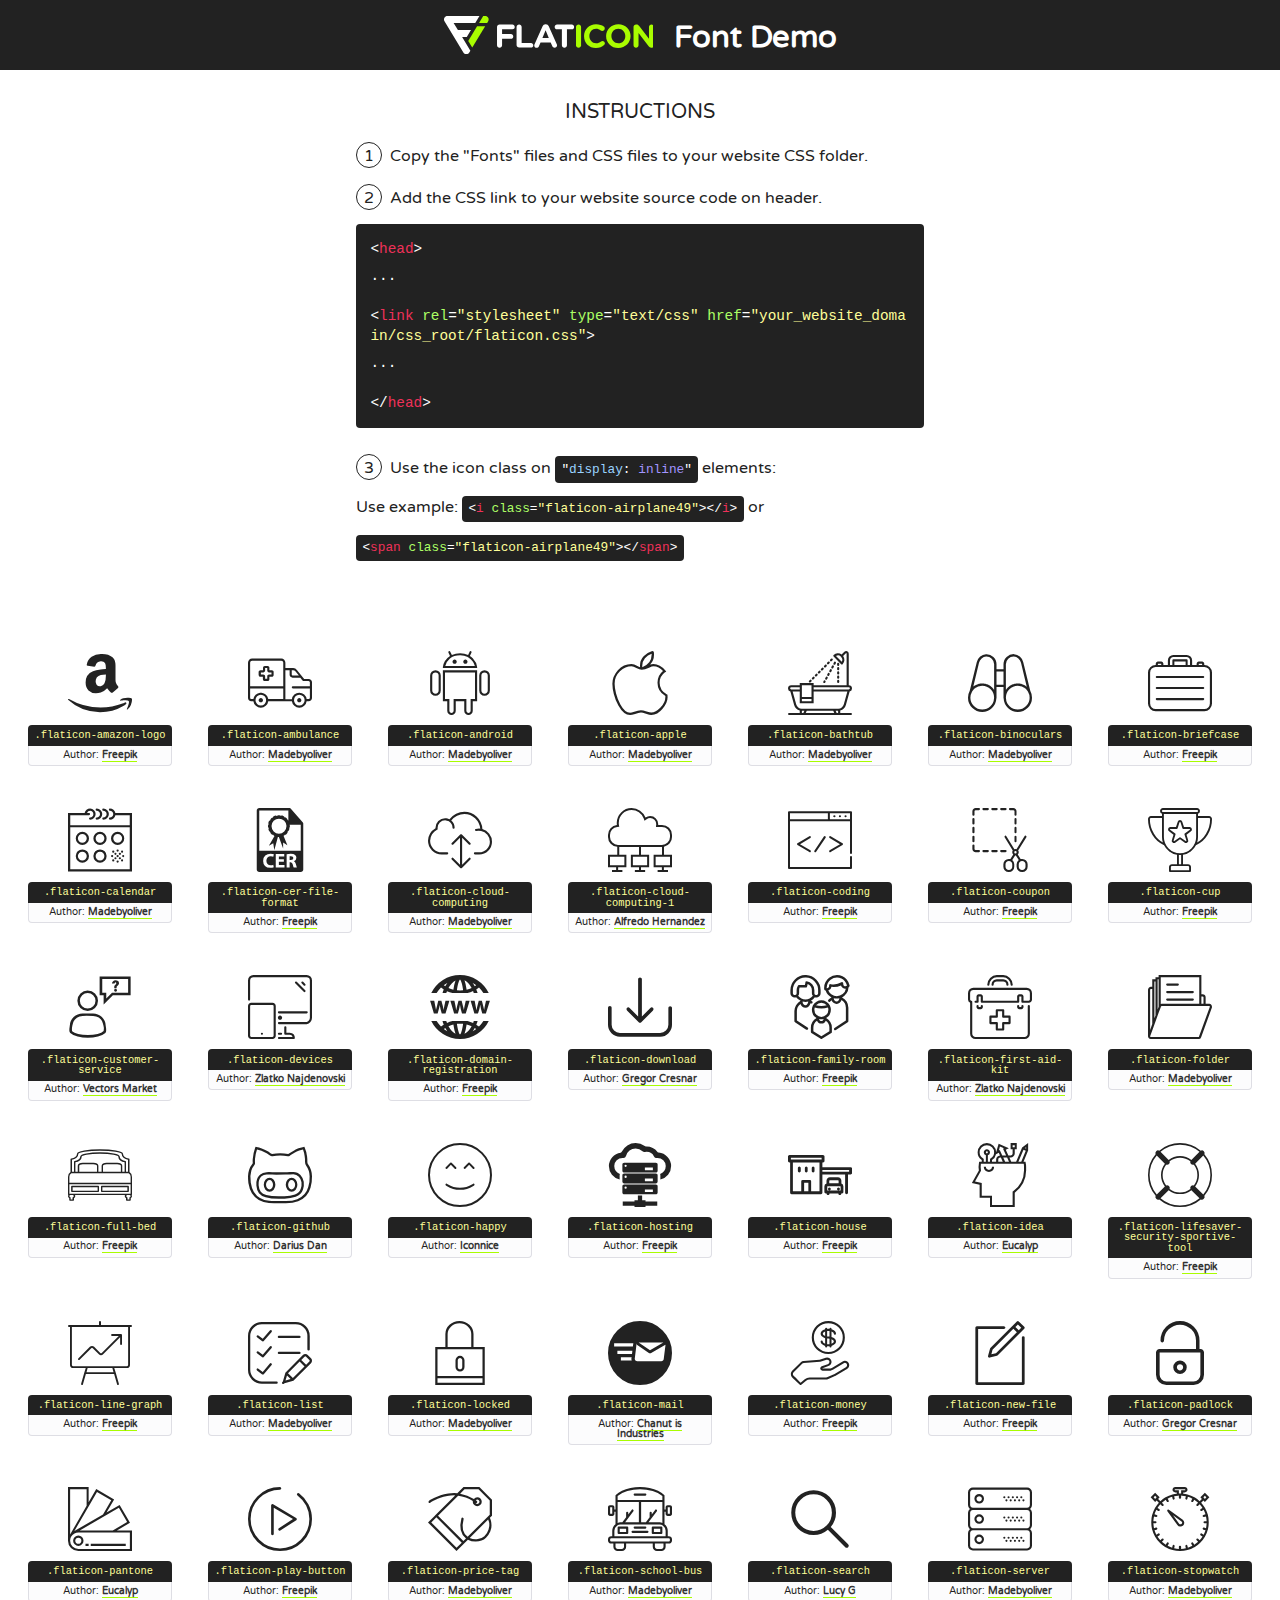
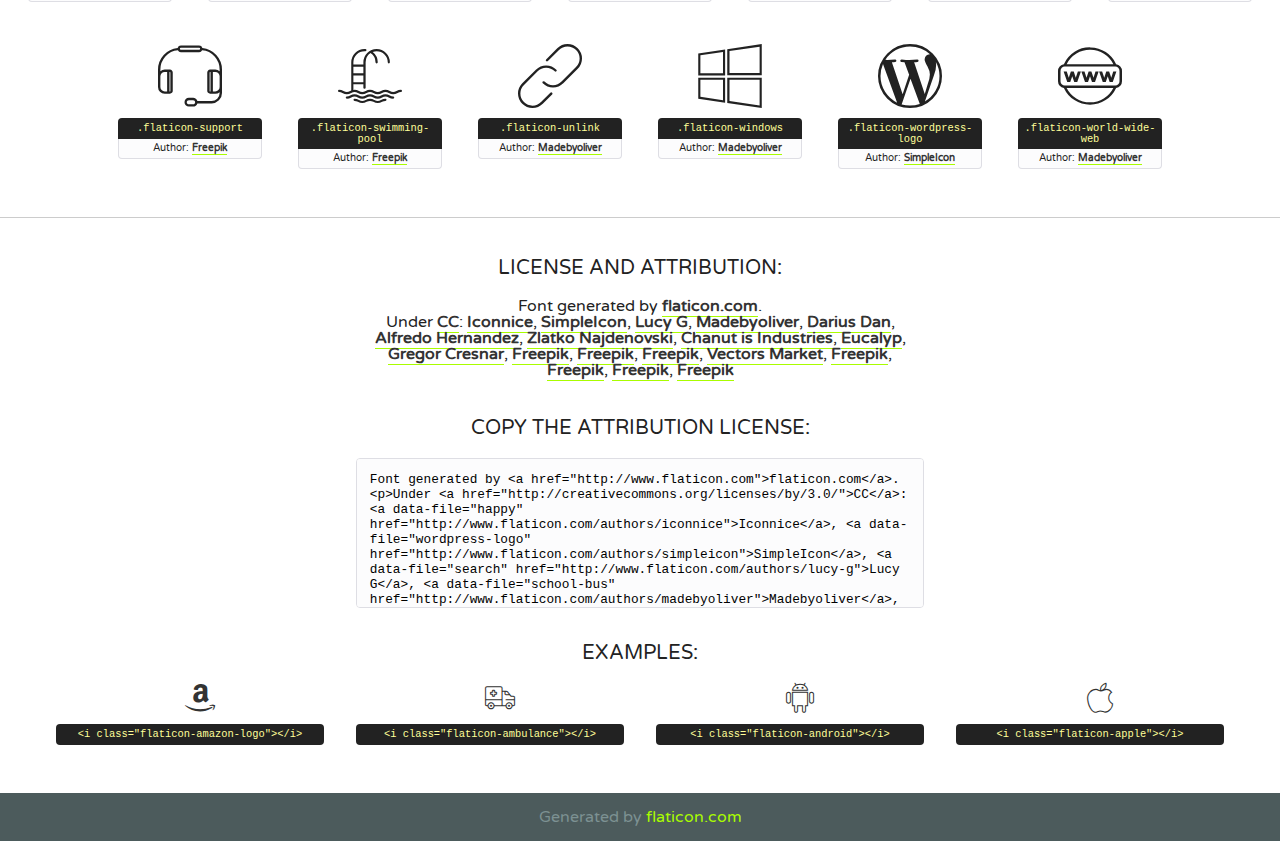
<file: jtheme/static/fonts/flaticon.html>
<!DOCTYPE html>
<!--
  Flaticon icon font: Flaticon
  Creation date: 26/09/2016 00:56
-->
<html>
<!DOCTYPE html>
<html>

<head>
    <title>Flaticon WebFont</title>
    <link href="http://fonts.googleapis.com/css?family=Varela+Round" rel="stylesheet" type="text/css" />
    <link rel="stylesheet" type="text/css" href="flaticon.css">
    <meta charset="UTF-8">
    <style>
    html, body, div, span, applet, object, iframe,
    h1, h2, h3, h4, h5, h6, p, blockquote, pre,
    a, abbr, acronym, address, big, cite, code,
    del, dfn, em, img, ins, kbd, q, s, samp,
    small, strike, strong, sub, sup, tt, var,
    b, u, i, center,
    dl, dt, dd, ol, ul, li,
    fieldset, form, label, legend,
    table, caption, tbody, tfoot, thead, tr, th, td,
    article, aside, canvas, details, embed, 
    figure, figcaption, footer, header, hgroup, 
    menu, nav, output, ruby, section, summary,
    time, mark, audio, video {
        margin: 0;
        padding: 0;
        border: 0;
        font-size: 100%;
        font: inherit;
        vertical-align: baseline;
    }
    /* HTML5 display-role reset for older browsers */
    article, aside, details, figcaption, figure, 
    footer, header, hgroup, menu, nav, section {
        display: block;
    }
    body {
        line-height: 1;
    }
    ol, ul {
        list-style: none;
    }
    blockquote, q {
        quotes: none;
    }
    blockquote:before, blockquote:after,
    q:before, q:after {
        content: '';
        content: none;
    }
    table {
        border-collapse: collapse;
        border-spacing: 0;
    }
    body {
        font-family: 'Varela Round', Helvetica, Arial, sans-serif;
        font-size: 16px;
        color: #222;
    }
    a {
        color: #333;
        border-bottom: 1px solid #a9fd00;
        font-weight: bold;
        text-decoration: none;
    }
    * {
        -moz-box-sizing: border-box;
        -webkit-box-sizing: border-box;
        box-sizing: border-box;
        margin: 0;
        padding: 0;
    }
    [class^="flaticon-"]:before, [class*=" flaticon-"]:before, [class^="flaticon-"]:after, [class*=" flaticon-"]:after {
        font-family: Flaticon;
        font-size: 30px;
        font-style: normal;
        margin-left: 20px;
        color: #333;
    }
    .wrapper {
        max-width: 600px;
        margin: auto;
        padding: 0 1em;
    }
    .title {
        font-size: 1.25em;
        text-align: center;
        margin-bottom: 1em;
        text-transform: uppercase;
    }
    header {
        text-align: center;
        background-color: #222;
        color: #fff;
        padding: 1em;
    }
    header .logo {
        width: 210px;
        height: 38px;
        display: inline-block;
        vertical-align: middle;
        margin-right: 1em;
        border: none;
    }
    header strong {
        font-size: 1.95em;
        font-weight: bold;
        vertical-align: middle;
        margin-top: 5px;
        display: inline-block;
    }
    .demo {
        margin: 2em auto;
        line-height: 1.25em;
    }
    .demo ul li {
        margin-bottom: 1em;
    }
    .demo ul li .num {
        color: #222;
        border-radius: 20px;
        display: inline-block;
        width: 26px;
        padding: 3px;
        height: 26px;
        text-align: center;
        margin-right: 0.5em;
        border: 1px solid #222;
    }
    .demo ul li code {
        background-color: #222;
        border-radius: 4px;
        padding: 0.25em 0.5em;
        display: inline-block;
        color: #fff;
        font-family: Consolas,Monaco,Lucida Console,Liberation Mono,DejaVu Sans Mono,Bitstream Vera Sans Mono,Courier New, monospace;
        font-weight: lighter;
        margin-top: 1em;
        font-size: 0.8em;
        word-break: break-all;
    }
    .demo ul li code.big {
        padding: 1em;
        font-size: 0.9em;
    }
    .demo ul li code .red {
        color: #EF3159;
    }
    .demo ul li code .green {
        color: #ACFF65;
    }
    .demo ul li code .yellow {
        color: #FFFF99;
    }
    .demo ul li code .blue {
        color: #99D3FF;
    }
    .demo ul li code .purple {
        color: #A295FF;
    }
    .demo ul li code .dots {
        margin-top: 0.5em;
        display: block;
    }
    #glyphs {
        border-bottom: 1px solid #ccc;
        padding: 2em 0;
        text-align: center;
    }
    .glyph {
        display: inline-block;
        width: 9em;
        margin: 1em;
        text-align: center;
        vertical-align: top;
        background: #FFF;
    }
    .glyph .glyph-icon {
        padding: 10px;
        display: block;
        font-family:"Flaticon";
        font-size: 64px;
        line-height: 1;
    }
    .glyph .glyph-icon:before {
        font-size: 64px;
        color: #222;
        margin-left: 0;
    }
    .class-name {
        font-size: 0.65em;
        background-color: #222;
        color: #fff;
        border-radius: 4px 4px 0 0;
        padding: 0.5em;
        color: #FFFF99;
        font-family: Consolas,Monaco,Lucida Console,Liberation Mono,DejaVu Sans Mono,Bitstream Vera Sans Mono,Courier New, monospace;
    }
    .author-name {
        font-size: 0.6em;
        background-color: #fcfcfd;
        border: 1px solid #DEDEE4;
        border-top: 0;
        border-radius: 0 0 4px 4px;
        padding: 0.5em;
    }
    .class-name:last-child {
        font-size: 10px;
        color:#888;
    }
    .class-name:last-child a {
        font-size: 10px;
        color:#555;
    }
    .class-name:last-child a:hover {
        color:#a9fd00;
    }
    .glyph > input {
        display: block;
        width: 100px;
        margin: 5px auto;
        text-align: center;
        font-size: 12px;
        cursor: text;
    }
    .glyph > input.icon-input {
        font-family:"Flaticon";
        font-size: 16px;
        margin-bottom: 10px;
    }
    .attribution .title {
        margin-top: 2em;
    }
    .attribution textarea {
        background-color: #fcfcfd;
        padding: 1em;
        border: none;
        box-shadow: none;
        border: 1px solid #DEDEE4;
        border-radius: 4px;
        resize: none;
        width: 100%;
        height: 150px;
        font-size: 0.8em;
        font-family: Consolas,Monaco,Lucida Console,Liberation Mono,DejaVu Sans Mono,Bitstream Vera Sans Mono,Courier New, monospace;
        -webkit-appearance: none;
    }
    .iconsuse {
        margin: 2em auto;
        text-align: center;
        max-width: 1200px;
    }
    .iconsuse:after {
        content: '';
        display: table;
        clear: both;
    }
    .iconsuse .image {
        float: left;
        width: 25%;
        padding: 0 1em;
    }
    .iconsuse .image p {
        margin-bottom: 1em;
    }
    .iconsuse .image span {
        display: block;
        font-size: 0.65em;
        background-color: #222;
        color: #fff;
        border-radius: 4px;
        padding: 0.5em;
        color: #FFFF99;
        margin-top: 1em;
        font-family: Consolas,Monaco,Lucida Console,Liberation Mono,DejaVu Sans Mono,Bitstream Vera Sans Mono,Courier New, monospace;
    }
    #footer {
        text-align: center;
        background-color: #4C5B5C;
        color: #7c9192;
        padding: 1em;
    }
    #footer a {
        border: none;
        color: #a9fd00;
        font-weight: normal;
    }
    @media (max-width: 960px) {
        .iconsuse .image {
            width: 50%;
        }
    }
    @media (max-width: 560px) {
        .iconsuse .image {
            width: 100%;
        }
    }
    </style>
</head>

<body class="characters-off">

    <header>
        <a href="http://www.flaticon.com" target="_blank" class="logo">
            <svg version="1.1" xmlns="http://www.w3.org/2000/svg" xmlns:xlink="http://www.w3.org/1999/xlink" xmlns:a="http://ns.adobe.com/AdobeSVGViewerExtensions/3.0/" viewBox="0 0 560.875 102.036" enable-background="new 0 0 560.875 102.036" xml:space="preserve">
                <defs>
                </defs>
                <g>
                    <g class="letters">
                        <path fill="#ffffff" d="M141.596,29.675c0-3.777,2.985-6.767,6.764-6.767h34.438c3.426,0,6.15,2.728,6.15,6.15
                        c0,3.43-2.724,6.149-6.15,6.149h-27.674v13.091h23.719c3.429,0,6.151,2.724,6.151,6.15c0,3.43-2.723,6.149-6.151,6.149h-23.719
                        v17.574c0,3.773-2.986,6.761-6.764,6.761c-3.779,0-6.764-2.989-6.764-6.761V29.675z"></path>
                        <path fill="#ffffff" d="M193.844,29.149c0-3.781,2.985-6.767,6.764-6.767c3.776,0,6.763,2.985,6.763,6.767v42.957h25.039
                        c3.426,0,6.149,2.726,6.149,6.153c0,3.425-2.723,6.15-6.149,6.15h-31.802c-3.779,0-6.764-2.986-6.764-6.768V29.149z"></path>
                        <path fill="#ffffff" d="M241.891,75.71l21.438-48.407c1.492-3.341,4.215-5.357,7.906-5.357h0.792
                        c3.686,0,6.323,2.017,7.815,5.357l21.439,48.407c0.436,0.967,0.701,1.845,0.701,2.723c0,3.602-2.809,6.501-6.414,6.501
                        c-3.161,0-5.269-1.845-6.499-4.655l-4.132-9.661h-27.059l-4.301,10.102c-1.144,2.631-3.426,4.214-6.237,4.214
                        c-3.517,0-6.24-2.81-6.24-6.325C241.1,77.64,241.451,76.677,241.891,75.71z M279.932,58.666l-8.521-20.297l-8.526,20.297H279.932
                        z"></path>
                        <path fill="#ffffff" d="M314.864,35.387H301.86c-3.429,0-6.239-2.813-6.239-6.238c0-3.429,2.811-6.24,6.239-6.24h39.533
                        c3.426,0,6.237,2.811,6.237,6.24c0,3.425-2.811,6.238-6.237,6.238h-13.001v42.785c0,3.773-2.99,6.761-6.764,6.761
                        c-3.779,0-6.764-2.989-6.764-6.761V35.387z"></path>
                        <path fill="#A9FD00" d="M352.615,29.149c0-3.781,2.985-6.767,6.767-6.767c3.774,0,6.761,2.985,6.761,6.767v49.024
                        c0,3.773-2.987,6.761-6.761,6.761c-3.781,0-6.767-2.989-6.767-6.761V29.149z"></path>
                        <path fill="#A9FD00" d="M374.132,53.836v-0.179c0-17.481,13.178-31.801,32.065-31.801c9.22,0,15.459,2.458,20.557,6.238
                        c1.402,1.054,2.637,2.985,2.637,5.357c0,3.692-2.985,6.59-6.681,6.59c-1.845,0-3.071-0.702-4.044-1.319
                        c-3.776-2.813-7.729-4.393-12.562-4.393c-10.364,0-17.831,8.611-17.831,19.154v0.173c0,10.542,7.291,19.329,17.831,19.329
                        c5.715,0,9.492-1.756,13.359-4.834c1.049-0.874,2.458-1.491,4.039-1.491c3.429,0,6.325,2.813,6.325,6.236
                        c0,2.106-1.056,3.78-2.282,4.834c-5.539,4.834-12.036,7.733-21.878,7.733C387.572,85.464,374.132,71.493,374.132,53.836z"></path>
                        <path fill="#A9FD00" d="M433.009,53.836v-0.179c0-17.481,13.79-31.801,32.766-31.801c18.981,0,32.592,14.143,32.592,31.628v0.173
                        c0,17.483-13.785,31.807-32.769,31.807C446.625,85.464,433.009,71.32,433.009,53.836z M484.224,53.836v-0.179
                        c0-10.539-7.725-19.326-18.626-19.326c-10.893,0-18.449,8.611-18.449,19.154v0.173c0,10.542,7.73,19.329,18.626,19.329
                        C476.676,72.986,484.224,64.378,484.224,53.836z"></path>
                        <path fill="#A9FD00" d="M506.233,29.321c0-3.774,2.99-6.763,6.767-6.763h1.401c3.252,0,5.183,1.583,7.029,3.953l26.093,34.265
                        V29.059c0-3.692,2.99-6.677,6.681-6.677c3.683,0,6.671,2.985,6.671,6.677v48.934c0,3.78-2.987,6.765-6.764,6.765h-0.436
                        c-3.257,0-5.188-1.581-7.034-3.953l-27.056-35.492v32.944c0,3.687-2.985,6.676-6.678,6.676c-3.683,0-6.673-2.989-6.673-6.676
                        V29.321z"></path>
                    </g>
                    <g class="insignia">
                        <path fill="#ffffff" d="M48.372,56.137h12.517l11.156-18.537H37.186L25.688,18.539h57.825L94.668,0H9.271
                        C5.925,0,2.842,1.801,1.198,4.716c-1.644,2.907-1.593,6.482,0.134,9.343l50.38,83.501c1.678,2.781,4.689,4.476,7.938,4.476
                        c3.246,0,6.257-1.695,7.935-4.476l2.898-4.804L48.372,56.137z"></path>
                        <g class="i">
                            <path fill="#A9FD00" d="M93.575,18.539h0.031v0.004l21.652,0.004l2.705-4.488c1.727-2.861,1.778-6.436,0.133-9.343
                            C116.454,1.801,113.371,0,110.026,0h-5.294L93.575,18.539z"></path>
                            <polygon fill="#A9FD00" points="88.291,27.356 64.725,66.486 75.519,84.404 109.942,27.356"></polygon>
                        </g>
                    </g>
                </g>
            </svg>
        </a>
        <strong>Font Demo</strong>
    </header>


    <section class="demo wrapper">

        <p class="title">Instructions</p>

        <ul>
            <li>
                <span class="num">1</span>Copy the "Fonts" files and CSS files to your website CSS folder.
            </li>
            <li>
                <span class="num">2</span>Add the CSS link to your website source code on header.
                <code class="big">
                    &lt;<span class="red">head</span>&gt;
                    <br/><span class="dots">...</span>
                    <br/>&lt;<span class="red">link</span> <span class="green">rel</span>=<span class="yellow">"stylesheet"</span> <span class="green">type</span>=<span class="yellow">"text/css"</span> <span class="green">href</span>=<span class="yellow">"your_website_domain/css_root/flaticon.css"</span>&gt;
                    <br/><span class="dots">...</span>
                    <br/>&lt;/<span class="red">head</span>&gt;
                </code>
            </li>

            <li>
                <p>
                    <span class="num">3</span>Use the icon class on <code>"<span class="blue">display</span>:<span class="purple"> inline</span>"</code> elements:
                    <br />
                    Use example: <code>&lt;<span class="red">i</span> <span class="green">class</span>=<span class="yellow">&quot;flaticon-airplane49&quot;</span>&gt;&lt;/<span class="red">i</span>&gt;</code> or <code>&lt;<span class="red">span</span> <span class="green">class</span>=<span class="yellow">&quot;flaticon-airplane49&quot;</span>&gt;&lt;/<span class="red">span</span>&gt;</code>
            </li>
        </ul>

    </section>




   <section id="glyphs">          
    
      
        <div class="glyph"><div class="glyph-icon flaticon-amazon-logo"></div>
            <div class="class-name">.flaticon-amazon-logo</div>
            <div class="author-name">Author: <a data-file="amazon-logo" href="http://www.freepik.com">Freepik</a> </div> 
        </div>        
        
        <div class="glyph"><div class="glyph-icon flaticon-ambulance"></div>
            <div class="class-name">.flaticon-ambulance</div>
            <div class="author-name">Author: <a data-file="ambulance" href="http://www.flaticon.com/authors/madebyoliver">Madebyoliver</a> </div> 
        </div>        
        
        <div class="glyph"><div class="glyph-icon flaticon-android"></div>
            <div class="class-name">.flaticon-android</div>
            <div class="author-name">Author: <a data-file="android" href="http://www.flaticon.com/authors/madebyoliver">Madebyoliver</a> </div> 
        </div>        
        
        <div class="glyph"><div class="glyph-icon flaticon-apple"></div>
            <div class="class-name">.flaticon-apple</div>
            <div class="author-name">Author: <a data-file="apple" href="http://www.flaticon.com/authors/madebyoliver">Madebyoliver</a> </div> 
        </div>        
        
        <div class="glyph"><div class="glyph-icon flaticon-bathtub"></div>
            <div class="class-name">.flaticon-bathtub</div>
            <div class="author-name">Author: <a data-file="bathtub" href="http://www.flaticon.com/authors/madebyoliver">Madebyoliver</a> </div> 
        </div>        
        
        <div class="glyph"><div class="glyph-icon flaticon-binoculars"></div>
            <div class="class-name">.flaticon-binoculars</div>
            <div class="author-name">Author: <a data-file="binoculars" href="http://www.flaticon.com/authors/madebyoliver">Madebyoliver</a> </div> 
        </div>        
        
        <div class="glyph"><div class="glyph-icon flaticon-briefcase"></div>
            <div class="class-name">.flaticon-briefcase</div>
            <div class="author-name">Author: <a data-file="briefcase" href="http://www.flaticon.com/authors/freepik">Freepik</a> </div> 
        </div>        
        
        <div class="glyph"><div class="glyph-icon flaticon-calendar"></div>
            <div class="class-name">.flaticon-calendar</div>
            <div class="author-name">Author: <a data-file="calendar" href="http://www.flaticon.com/authors/madebyoliver">Madebyoliver</a> </div> 
        </div>        
        
        <div class="glyph"><div class="glyph-icon flaticon-cer-file-format"></div>
            <div class="class-name">.flaticon-cer-file-format</div>
            <div class="author-name">Author: <a data-file="cer-file-format" href="http://www.freepik.com">Freepik</a> </div> 
        </div>        
        
        <div class="glyph"><div class="glyph-icon flaticon-cloud-computing"></div>
            <div class="class-name">.flaticon-cloud-computing</div>
            <div class="author-name">Author: <a data-file="cloud-computing" href="http://www.flaticon.com/authors/madebyoliver">Madebyoliver</a> </div> 
        </div>        
        
        <div class="glyph"><div class="glyph-icon flaticon-cloud-computing-1"></div>
            <div class="class-name">.flaticon-cloud-computing-1</div>
            <div class="author-name">Author: <a data-file="cloud-computing-1" href="http://www.flaticon.com/authors/alfredo-hernandez">Alfredo Hernandez</a> </div> 
        </div>        
        
        <div class="glyph"><div class="glyph-icon flaticon-coding"></div>
            <div class="class-name">.flaticon-coding</div>
            <div class="author-name">Author: <a data-file="coding" href="http://www.flaticon.com/authors/freepik">Freepik</a> </div> 
        </div>        
        
        <div class="glyph"><div class="glyph-icon flaticon-coupon"></div>
            <div class="class-name">.flaticon-coupon</div>
            <div class="author-name">Author: <a data-file="coupon" href="http://www.flaticon.com/authors/freepik">Freepik</a> </div> 
        </div>        
        
        <div class="glyph"><div class="glyph-icon flaticon-cup"></div>
            <div class="class-name">.flaticon-cup</div>
            <div class="author-name">Author: <a data-file="cup" href="http://www.flaticon.com/authors/freepik">Freepik</a> </div> 
        </div>        
        
        <div class="glyph"><div class="glyph-icon flaticon-customer-service"></div>
            <div class="class-name">.flaticon-customer-service</div>
            <div class="author-name">Author: <a data-file="customer-service" href="http://www.flaticon.com/authors/vectors-market">Vectors Market</a> </div> 
        </div>        
        
        <div class="glyph"><div class="glyph-icon flaticon-devices"></div>
            <div class="class-name">.flaticon-devices</div>
            <div class="author-name">Author: <a data-file="devices" href="http://www.flaticon.com/authors/zlatko-najdenovski">Zlatko Najdenovski</a> </div> 
        </div>        
        
        <div class="glyph"><div class="glyph-icon flaticon-domain-registration"></div>
            <div class="class-name">.flaticon-domain-registration</div>
            <div class="author-name">Author: <a data-file="domain-registration" href="http://www.freepik.com">Freepik</a> </div> 
        </div>        
        
        <div class="glyph"><div class="glyph-icon flaticon-download"></div>
            <div class="class-name">.flaticon-download</div>
            <div class="author-name">Author: <a data-file="download" href="http://www.flaticon.com/authors/gregor-cresnar">Gregor Cresnar</a> </div> 
        </div>        
        
        <div class="glyph"><div class="glyph-icon flaticon-family-room"></div>
            <div class="class-name">.flaticon-family-room</div>
            <div class="author-name">Author: <a data-file="family-room" href="http://www.flaticon.com/authors/freepik">Freepik</a> </div> 
        </div>        
        
        <div class="glyph"><div class="glyph-icon flaticon-first-aid-kit"></div>
            <div class="class-name">.flaticon-first-aid-kit</div>
            <div class="author-name">Author: <a data-file="first-aid-kit" href="http://www.flaticon.com/authors/zlatko-najdenovski">Zlatko Najdenovski</a> </div> 
        </div>        
        
        <div class="glyph"><div class="glyph-icon flaticon-folder"></div>
            <div class="class-name">.flaticon-folder</div>
            <div class="author-name">Author: <a data-file="folder" href="http://www.flaticon.com/authors/madebyoliver">Madebyoliver</a> </div> 
        </div>        
        
        <div class="glyph"><div class="glyph-icon flaticon-full-bed"></div>
            <div class="class-name">.flaticon-full-bed</div>
            <div class="author-name">Author: <a data-file="full-bed" href="http://www.freepik.com">Freepik</a> </div> 
        </div>        
        
        <div class="glyph"><div class="glyph-icon flaticon-github"></div>
            <div class="class-name">.flaticon-github</div>
            <div class="author-name">Author: <a data-file="github" href="http://www.flaticon.com/authors/darius-dan">Darius Dan</a> </div> 
        </div>        
        
        <div class="glyph"><div class="glyph-icon flaticon-happy"></div>
            <div class="class-name">.flaticon-happy</div>
            <div class="author-name">Author: <a data-file="happy" href="http://www.flaticon.com/authors/iconnice">Iconnice</a> </div> 
        </div>        
        
        <div class="glyph"><div class="glyph-icon flaticon-hosting"></div>
            <div class="class-name">.flaticon-hosting</div>
            <div class="author-name">Author: <a data-file="hosting" href="http://www.freepik.com">Freepik</a> </div> 
        </div>        
        
        <div class="glyph"><div class="glyph-icon flaticon-house"></div>
            <div class="class-name">.flaticon-house</div>
            <div class="author-name">Author: <a data-file="house" href="http://www.flaticon.com/authors/freepik">Freepik</a> </div> 
        </div>        
        
        <div class="glyph"><div class="glyph-icon flaticon-idea"></div>
            <div class="class-name">.flaticon-idea</div>
            <div class="author-name">Author: <a data-file="idea" href="http://www.flaticon.com/authors/eucalyp">Eucalyp</a> </div> 
        </div>        
        
        <div class="glyph"><div class="glyph-icon flaticon-lifesaver-security-sportive-tool"></div>
            <div class="class-name">.flaticon-lifesaver-security-sportive-tool</div>
            <div class="author-name">Author: <a data-file="lifesaver-security-sportive-tool" href="http://www.freepik.com">Freepik</a> </div> 
        </div>        
        
        <div class="glyph"><div class="glyph-icon flaticon-line-graph"></div>
            <div class="class-name">.flaticon-line-graph</div>
            <div class="author-name">Author: <a data-file="line-graph" href="http://www.flaticon.com/authors/freepik">Freepik</a> </div> 
        </div>        
        
        <div class="glyph"><div class="glyph-icon flaticon-list"></div>
            <div class="class-name">.flaticon-list</div>
            <div class="author-name">Author: <a data-file="list" href="http://www.flaticon.com/authors/madebyoliver">Madebyoliver</a> </div> 
        </div>        
        
        <div class="glyph"><div class="glyph-icon flaticon-locked"></div>
            <div class="class-name">.flaticon-locked</div>
            <div class="author-name">Author: <a data-file="locked" href="http://www.flaticon.com/authors/madebyoliver">Madebyoliver</a> </div> 
        </div>        
        
        <div class="glyph"><div class="glyph-icon flaticon-mail"></div>
            <div class="class-name">.flaticon-mail</div>
            <div class="author-name">Author: <a data-file="mail" href="http://www.flaticon.com/authors/chanut-is-industries">Chanut is Industries</a> </div> 
        </div>        
        
        <div class="glyph"><div class="glyph-icon flaticon-money"></div>
            <div class="class-name">.flaticon-money</div>
            <div class="author-name">Author: <a data-file="money" href="http://www.flaticon.com/authors/freepik">Freepik</a> </div> 
        </div>        
        
        <div class="glyph"><div class="glyph-icon flaticon-new-file"></div>
            <div class="class-name">.flaticon-new-file</div>
            <div class="author-name">Author: <a data-file="new-file" href="http://www.flaticon.com/authors/freepik">Freepik</a> </div> 
        </div>        
        
        <div class="glyph"><div class="glyph-icon flaticon-padlock"></div>
            <div class="class-name">.flaticon-padlock</div>
            <div class="author-name">Author: <a data-file="padlock" href="http://www.flaticon.com/authors/gregor-cresnar">Gregor Cresnar</a> </div> 
        </div>        
        
        <div class="glyph"><div class="glyph-icon flaticon-pantone"></div>
            <div class="class-name">.flaticon-pantone</div>
            <div class="author-name">Author: <a data-file="pantone" href="http://www.flaticon.com/authors/eucalyp">Eucalyp</a> </div> 
        </div>        
        
        <div class="glyph"><div class="glyph-icon flaticon-play-button"></div>
            <div class="class-name">.flaticon-play-button</div>
            <div class="author-name">Author: <a data-file="play-button" href="http://www.flaticon.com/authors/freepik">Freepik</a> </div> 
        </div>        
        
        <div class="glyph"><div class="glyph-icon flaticon-price-tag"></div>
            <div class="class-name">.flaticon-price-tag</div>
            <div class="author-name">Author: <a data-file="price-tag" href="http://www.flaticon.com/authors/madebyoliver">Madebyoliver</a> </div> 
        </div>        
        
        <div class="glyph"><div class="glyph-icon flaticon-school-bus"></div>
            <div class="class-name">.flaticon-school-bus</div>
            <div class="author-name">Author: <a data-file="school-bus" href="http://www.flaticon.com/authors/madebyoliver">Madebyoliver</a> </div> 
        </div>        
        
        <div class="glyph"><div class="glyph-icon flaticon-search"></div>
            <div class="class-name">.flaticon-search</div>
            <div class="author-name">Author: <a data-file="search" href="http://www.flaticon.com/authors/lucy-g">Lucy G</a> </div> 
        </div>        
        
        <div class="glyph"><div class="glyph-icon flaticon-server"></div>
            <div class="class-name">.flaticon-server</div>
            <div class="author-name">Author: <a data-file="server" href="http://www.flaticon.com/authors/madebyoliver">Madebyoliver</a> </div> 
        </div>        
        
        <div class="glyph"><div class="glyph-icon flaticon-stopwatch"></div>
            <div class="class-name">.flaticon-stopwatch</div>
            <div class="author-name">Author: <a data-file="stopwatch" href="http://www.flaticon.com/authors/madebyoliver">Madebyoliver</a> </div> 
        </div>        
        
        <div class="glyph"><div class="glyph-icon flaticon-support"></div>
            <div class="class-name">.flaticon-support</div>
            <div class="author-name">Author: <a data-file="support" href="http://www.flaticon.com/authors/freepik">Freepik</a> </div> 
        </div>        
        
        <div class="glyph"><div class="glyph-icon flaticon-swimming-pool"></div>
            <div class="class-name">.flaticon-swimming-pool</div>
            <div class="author-name">Author: <a data-file="swimming-pool" href="http://www.flaticon.com/authors/freepik">Freepik</a> </div> 
        </div>        
        
        <div class="glyph"><div class="glyph-icon flaticon-unlink"></div>
            <div class="class-name">.flaticon-unlink</div>
            <div class="author-name">Author: <a data-file="unlink" href="http://www.flaticon.com/authors/madebyoliver">Madebyoliver</a> </div> 
        </div>        
        
        <div class="glyph"><div class="glyph-icon flaticon-windows"></div>
            <div class="class-name">.flaticon-windows</div>
            <div class="author-name">Author: <a data-file="windows" href="http://www.flaticon.com/authors/madebyoliver">Madebyoliver</a> </div> 
        </div>        
        
        <div class="glyph"><div class="glyph-icon flaticon-wordpress-logo"></div>
            <div class="class-name">.flaticon-wordpress-logo</div>
            <div class="author-name">Author: <a data-file="wordpress-logo" href="http://www.flaticon.com/authors/simpleicon">SimpleIcon</a> </div> 
        </div>        
        
        <div class="glyph"><div class="glyph-icon flaticon-world-wide-web"></div>
            <div class="class-name">.flaticon-world-wide-web</div>
            <div class="author-name">Author: <a data-file="world-wide-web" href="http://www.flaticon.com/authors/madebyoliver">Madebyoliver</a> </div> 
        </div>        
        

    </section>



    <section class="attribution wrapper"   style="text-align:center;">

      <div class="title">License and attribution:</div><div class="attrDiv">Font generated by <a href="http://www.flaticon.com">flaticon.com</a>. <div><p>Under <a href="http://creativecommons.org/licenses/by/3.0/">CC</a>: <a data-file="happy" href="http://www.flaticon.com/authors/iconnice">Iconnice</a>, <a data-file="wordpress-logo" href="http://www.flaticon.com/authors/simpleicon">SimpleIcon</a>, <a data-file="search" href="http://www.flaticon.com/authors/lucy-g">Lucy G</a>, <a data-file="school-bus" href="http://www.flaticon.com/authors/madebyoliver">Madebyoliver</a>, <a data-file="github" href="http://www.flaticon.com/authors/darius-dan">Darius Dan</a>, <a data-file="cloud-computing-1" href="http://www.flaticon.com/authors/alfredo-hernandez">Alfredo Hernandez</a>, <a data-file="devices" href="http://www.flaticon.com/authors/zlatko-najdenovski">Zlatko Najdenovski</a>, <a data-file="mail" href="http://www.flaticon.com/authors/chanut-is-industries">Chanut is Industries</a>, <a data-file="pantone" href="http://www.flaticon.com/authors/eucalyp">Eucalyp</a>, <a data-file="padlock" href="http://www.flaticon.com/authors/gregor-cresnar">Gregor Cresnar</a>, <a data-file="swimming-pool" href="http://www.flaticon.com/authors/freepik">Freepik</a>, <a data-file="play-button" href="http://www.flaticon.com/authors/freepik">Freepik</a>, <a data-file="full-bed" href="http://www.freepik.com">Freepik</a>, <a data-file="customer-service" href="http://www.flaticon.com/authors/vectors-market">Vectors Market</a>, <a data-file="coding" href="http://www.flaticon.com/authors/freepik">Freepik</a>, <a data-file="support" href="http://www.flaticon.com/authors/freepik">Freepik</a>, <a data-file="house" href="http://www.flaticon.com/authors/freepik">Freepik</a>, <a data-file="family-room" href="http://www.flaticon.com/authors/freepik">Freepik</a></p>  </div>
      </div>
      <div class="title">Copy the Attribution License:</div>

    <textarea onclick="this.focus();this.select();">Font generated by &lt;a href=&quot;http://www.flaticon.com&quot;&gt;flaticon.com&lt;/a&gt;. <p>Under <a href="http://creativecommons.org/licenses/by/3.0/">CC</a>: <a data-file="happy" href="http://www.flaticon.com/authors/iconnice">Iconnice</a>, <a data-file="wordpress-logo" href="http://www.flaticon.com/authors/simpleicon">SimpleIcon</a>, <a data-file="search" href="http://www.flaticon.com/authors/lucy-g">Lucy G</a>, <a data-file="school-bus" href="http://www.flaticon.com/authors/madebyoliver">Madebyoliver</a>, <a data-file="github" href="http://www.flaticon.com/authors/darius-dan">Darius Dan</a>, <a data-file="cloud-computing-1" href="http://www.flaticon.com/authors/alfredo-hernandez">Alfredo Hernandez</a>, <a data-file="devices" href="http://www.flaticon.com/authors/zlatko-najdenovski">Zlatko Najdenovski</a>, <a data-file="mail" href="http://www.flaticon.com/authors/chanut-is-industries">Chanut is Industries</a>, <a data-file="pantone" href="http://www.flaticon.com/authors/eucalyp">Eucalyp</a>, <a data-file="padlock" href="http://www.flaticon.com/authors/gregor-cresnar">Gregor Cresnar</a>, <a data-file="swimming-pool" href="http://www.flaticon.com/authors/freepik">Freepik</a>, <a data-file="play-button" href="http://www.flaticon.com/authors/freepik">Freepik</a>, <a data-file="full-bed" href="http://www.freepik.com">Freepik</a>, <a data-file="customer-service" href="http://www.flaticon.com/authors/vectors-market">Vectors Market</a>, <a data-file="coding" href="http://www.flaticon.com/authors/freepik">Freepik</a>, <a data-file="support" href="http://www.flaticon.com/authors/freepik">Freepik</a>, <a data-file="house" href="http://www.flaticon.com/authors/freepik">Freepik</a>, <a data-file="family-room" href="http://www.flaticon.com/authors/freepik">Freepik</a></p>  
     </textarea>

    </section>

    <section class="iconsuse">

          <div class="title">Examples:</div>            
             
            <div class="image">
                <p>
                    <i class="glyph-icon flaticon-amazon-logo"></i> 
                    <span>&lt;i class=&quot;flaticon-amazon-logo&quot;&gt;&lt;/i&gt;</span>
                </p>
            </div>
            
            <div class="image">
                <p>
                    <i class="glyph-icon flaticon-ambulance"></i> 
                    <span>&lt;i class=&quot;flaticon-ambulance&quot;&gt;&lt;/i&gt;</span>
                </p>
            </div>
            
            <div class="image">
                <p>
                    <i class="glyph-icon flaticon-android"></i> 
                    <span>&lt;i class=&quot;flaticon-android&quot;&gt;&lt;/i&gt;</span>
                </p>
            </div>
            
            <div class="image">
                <p>
                    <i class="glyph-icon flaticon-apple"></i> 
                    <span>&lt;i class=&quot;flaticon-apple&quot;&gt;&lt;/i&gt;</span>
                </p>
            </div>
                       
        </div>
                            
    </section>

<div id="footer">
    <div>Generated by <a href="http://www.flaticon.com">flaticon.com</a>
    </div>
</div>



</body>
</html>
</file>
<file: jtheme/static/fonts/flaticon.css>
/*
  	Flaticon icon font: Flaticon
  	Creation date: 26/09/2016 00:56
  	*/

@font-face {
  font-family: "Flaticon";
  src: url("./Flaticon.eot");
  src: url("./Flaticon.eot?#iefix") format("embedded-opentype"),
       url("./Flaticon.woff") format("woff"),
       url("./Flaticon.ttf") format("truetype"),
       url("./Flaticon.svg#Flaticon") format("svg");
  font-weight: normal;
  font-style: normal;
}

@media screen and (-webkit-min-device-pixel-ratio:0) {
  @font-face {
    font-family: "Flaticon";
    src: url("./Flaticon.svg#Flaticon") format("svg");
  }
}

[class^="flaticon-"]:before, [class*=" flaticon-"]:before,
[class^="flaticon-"]:after, [class*=" flaticon-"]:after {   
  font-family: Flaticon;
        font-size: 20px;
font-style: normal;
margin-left: 20px;
}

.flaticon-amazon-logo:before { content: "\f100"; }
.flaticon-ambulance:before { content: "\f101"; }
.flaticon-android:before { content: "\f102"; }
.flaticon-apple:before { content: "\f103"; }
.flaticon-bathtub:before { content: "\f104"; }
.flaticon-binoculars:before { content: "\f105"; }
.flaticon-briefcase:before { content: "\f106"; }
.flaticon-calendar:before { content: "\f107"; }
.flaticon-cer-file-format:before { content: "\f108"; }
.flaticon-cloud-computing:before { content: "\f109"; }
.flaticon-cloud-computing-1:before { content: "\f10a"; }
.flaticon-coding:before { content: "\f10b"; }
.flaticon-coupon:before { content: "\f10c"; }
.flaticon-cup:before { content: "\f10d"; }
.flaticon-customer-service:before { content: "\f10e"; }
.flaticon-devices:before { content: "\f10f"; }
.flaticon-domain-registration:before { content: "\f110"; }
.flaticon-download:before { content: "\f111"; }
.flaticon-family-room:before { content: "\f112"; }
.flaticon-first-aid-kit:before { content: "\f113"; }
.flaticon-folder:before { content: "\f114"; }
.flaticon-full-bed:before { content: "\f115"; }
.flaticon-github:before { content: "\f116"; }
.flaticon-happy:before { content: "\f117"; }
.flaticon-hosting:before { content: "\f118"; }
.flaticon-house:before { content: "\f119"; }
.flaticon-idea:before { content: "\f11a"; }
.flaticon-lifesaver-security-sportive-tool:before { content: "\f11b"; }
.flaticon-line-graph:before { content: "\f11c"; }
.flaticon-list:before { content: "\f11d"; }
.flaticon-locked:before { content: "\f11e"; }
.flaticon-mail:before { content: "\f11f"; }
.flaticon-money:before { content: "\f120"; }
.flaticon-new-file:before { content: "\f121"; }
.flaticon-padlock:before { content: "\f122"; }
.flaticon-pantone:before { content: "\f123"; }
.flaticon-play-button:before { content: "\f124"; }
.flaticon-price-tag:before { content: "\f125"; }
.flaticon-school-bus:before { content: "\f126"; }
.flaticon-search:before { content: "\f127"; }
.flaticon-server:before { content: "\f128"; }
.flaticon-stopwatch:before { content: "\f129"; }
.flaticon-support:before { content: "\f12a"; }
.flaticon-swimming-pool:before { content: "\f12b"; }
.flaticon-unlink:before { content: "\f12c"; }
.flaticon-windows:before { content: "\f12d"; }
.flaticon-wordpress-logo:before { content: "\f12e"; }
.flaticon-world-wide-web:before { content: "\f12f"; }
</file>
